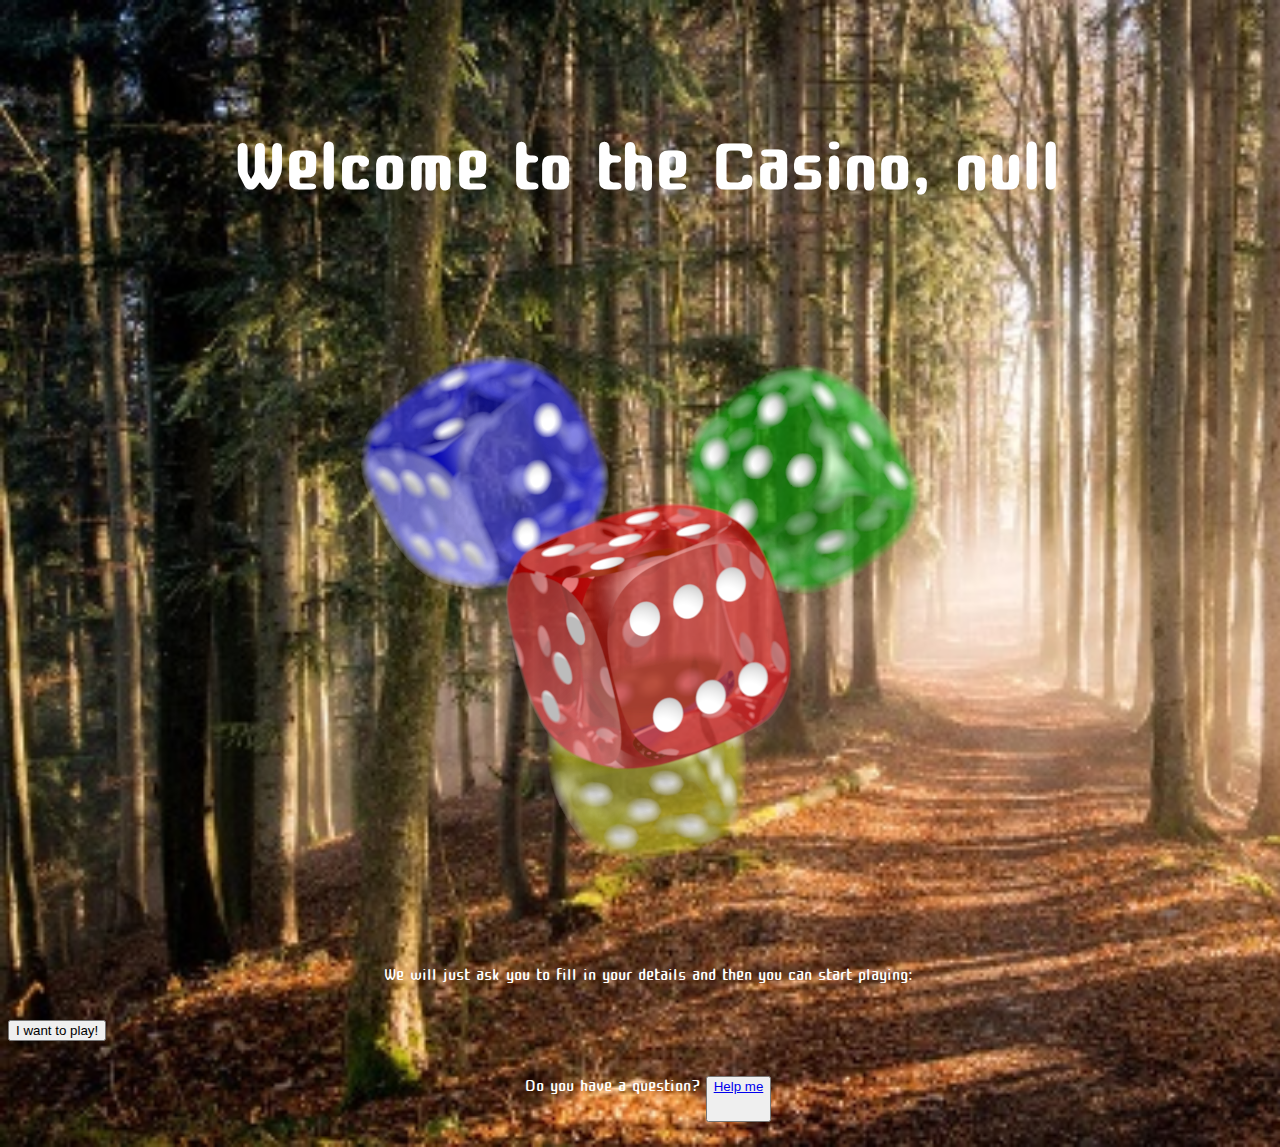
<file: index.html>
<!DOCTYPE html>
<html>
  <head>
    <meta charset="utf-8">
		<link href="styles/style.css" rel="stylesheet" type="text/css">
  <link href="https://fonts.googleapis.com/css?family=Cute+Font" rel="stylesheet">
  <title>RushTheRoulette</title>
  </head>
  <body>
    <h1>Let's gamble!</h1>
    <img src="images/wuerfel.png" alt="The Firefox logo: a flaming fox surrounding the Earth.">
		<p>We will just ask you to fill in your details and then you can start playing:</p>
        <script src="scripts/main.js"></script>        
        
        <input type = "button" value = "I want to play!" onclick = window.open("http://www.miniclipgamez.com/playgame/2444/play-roulette.html"); 
       </>
        
         
		<p>Do you have a question? <a href="https://www.youtube.com/watch?v=BMtFBOk2ehs"> <button> Help me </p> </a>
    
	</body>
</html>
</file>
<file: styles/style.css>
p {
  color: white;
  font-size: 25px;
  text-align: center;
}
li {
  text-align: center;
  color: white;
  font-size: 22px:
}
h1 {
  color: white;
  font-size: 100px;
  text-align: center;
  line-height: 2;
  letter-spacing: 1px;
}
html {
  font-size: 24px; /* px means 'pixels': the base font size is now 10 pixels high  */
  font-family: 'Cute Font', cursive; /* this should be the rest of the output you got from Google fonts */

}
body{height:100%;
   width:100%;
   background-image:url(../images/wald.jpg);/*your background image*/
   background-repeat:no-repeat;/*we want to have one single image not a repeated one*/
   background-size:cover;/*this sets the image to fullscreen covering the whole screen*/
<<<<<<< HEAD
   /*css hack for ie*/
=======
>>>>>>> 008fe415478f043372ef00824e3d136bc2e6b3cb
   filter:progid:DXImageTransform.Microsoft.AlphaImageLoader(src='../images/wald.jpg',sizingMethod='scale');
   -ms-filter:"progid:DXImageTransform.Microsoft.AlphaImageLoader(src='../images/wald.jpg',sizingMethod='scale')";
}

img {
    
  display: block;
  margin: 0 auto;
}
</file>
